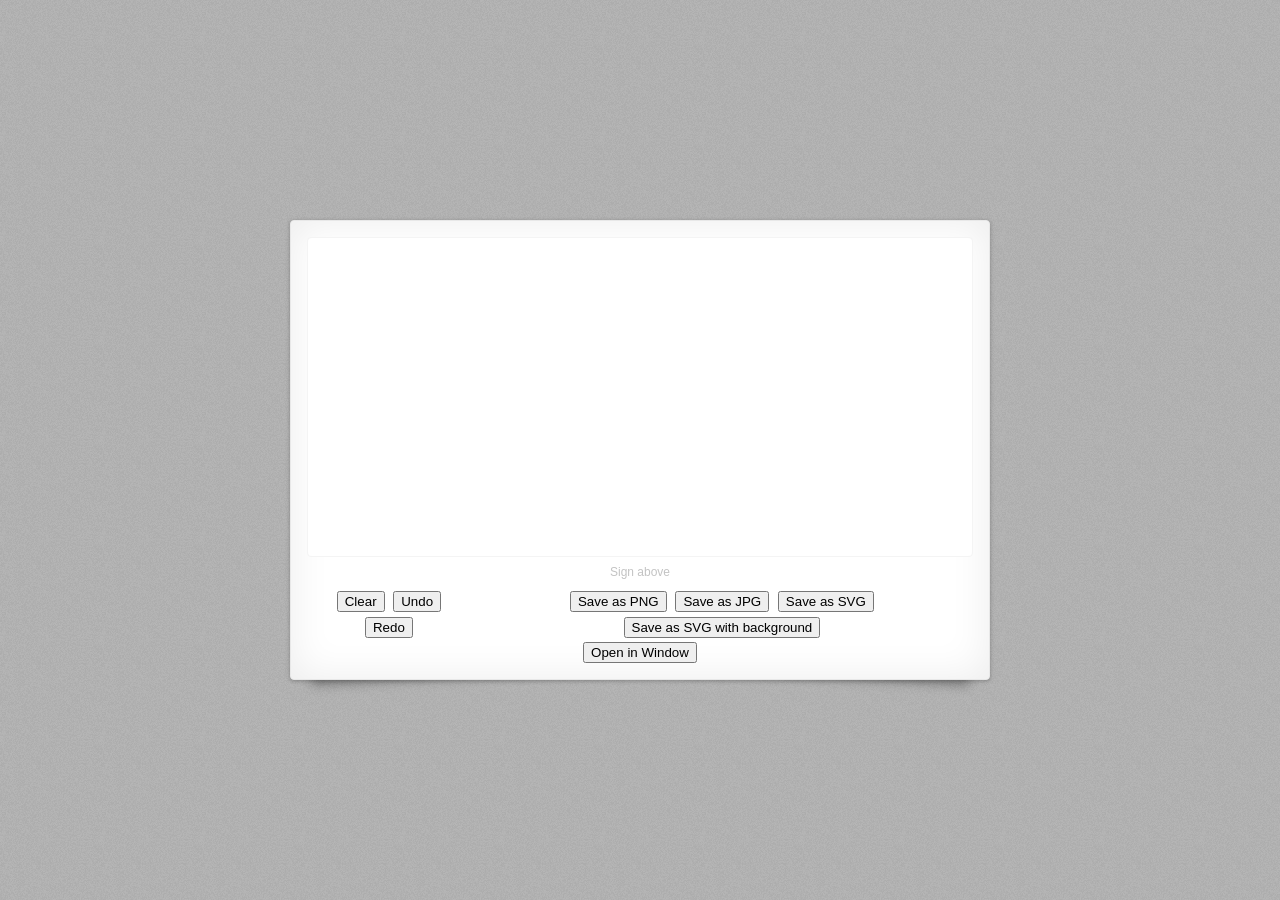
<file: signapp/src/main/webapp/index.html>
<!doctype html>
<html lang="en">

<head>
  <meta charset="utf-8">
  <title>Signature Pad demo</title>
  <meta name="description"
    content="Signature Pad - HTML5 canvas based smooth signature drawing using variable width spline interpolation.">

  <meta name="viewport"
    content="width=device-width, initial-scale=1, minimum-scale=1, maximum-scale=1, user-scalable=no">

  <meta name="apple-mobile-web-app-capable" content="yes">
  <meta name="apple-mobile-web-app-status-bar-style" content="black">

  <link rel="stylesheet" href="css/signature-pad.css">

  <script type="text/javascript">
    var _gaq = _gaq || [];
    _gaq.push(['_setAccount', 'UA-39365077-1']);
    _gaq.push(['_trackPageview']);

    (function () {
      var ga = document.createElement('script'); ga.type = 'text/javascript'; ga.async = true;
      ga.src = ('https:' == document.location.protocol ? 'https://ssl' : 'http://www') + '.google-analytics.com/ga.js';
      var s = document.getElementsByTagName('script')[0]; s.parentNode.insertBefore(ga, s);
    })();
  </script>
</head>

<body onselectstart="return false">

  <div id="signature-pad" class="signature-pad">
    <div id="canvas-wrapper" class="signature-pad--body">
      <canvas></canvas>
    </div>
    <div class="signature-pad--footer">
      <div class="description">Sign above</div>

      <div class="signature-pad--actions">
        <div class="column">
          <button type="button" class="button clear" data-action="clear">Clear</button>
          <button type="button" class="button" data-action="undo" title="Ctrl-Z">Undo</button>
          <button type="button" class="button" data-action="redo" title="Ctrl-Y">Redo</button>
          <br/>
          <!--  
          <button type="button" class="button" data-action="change-color">Change color</button>
          <button type="button" class="button" data-action="change-width">Change width</button>
          <button type="button" class="button" data-action="change-background-color">Change background color</button>
		  -->
        </div>
       
        <div class="column">
          <button type="button" class="button save" data-action="save-png">Save as PNG</button>
          <button type="button" class="button save" data-action="save-jpg">Save as JPG</button>
          <button type="button" class="button save" data-action="save-svg">Save as SVG</button>
          <button type="button" class="button save" data-action="save-svg-with-background">Save as SVG with
            background</button>
        </div>
       
      </div>

      <div>
        <button type="button" class="button" data-action="open-in-window">Open in Window</button>
      </div>
    </div>
  </div>

  <script src="js/signature_pad.umd.min.js"></script>
  <script src="js/app.js"></script>
</body>

</html>
</file>
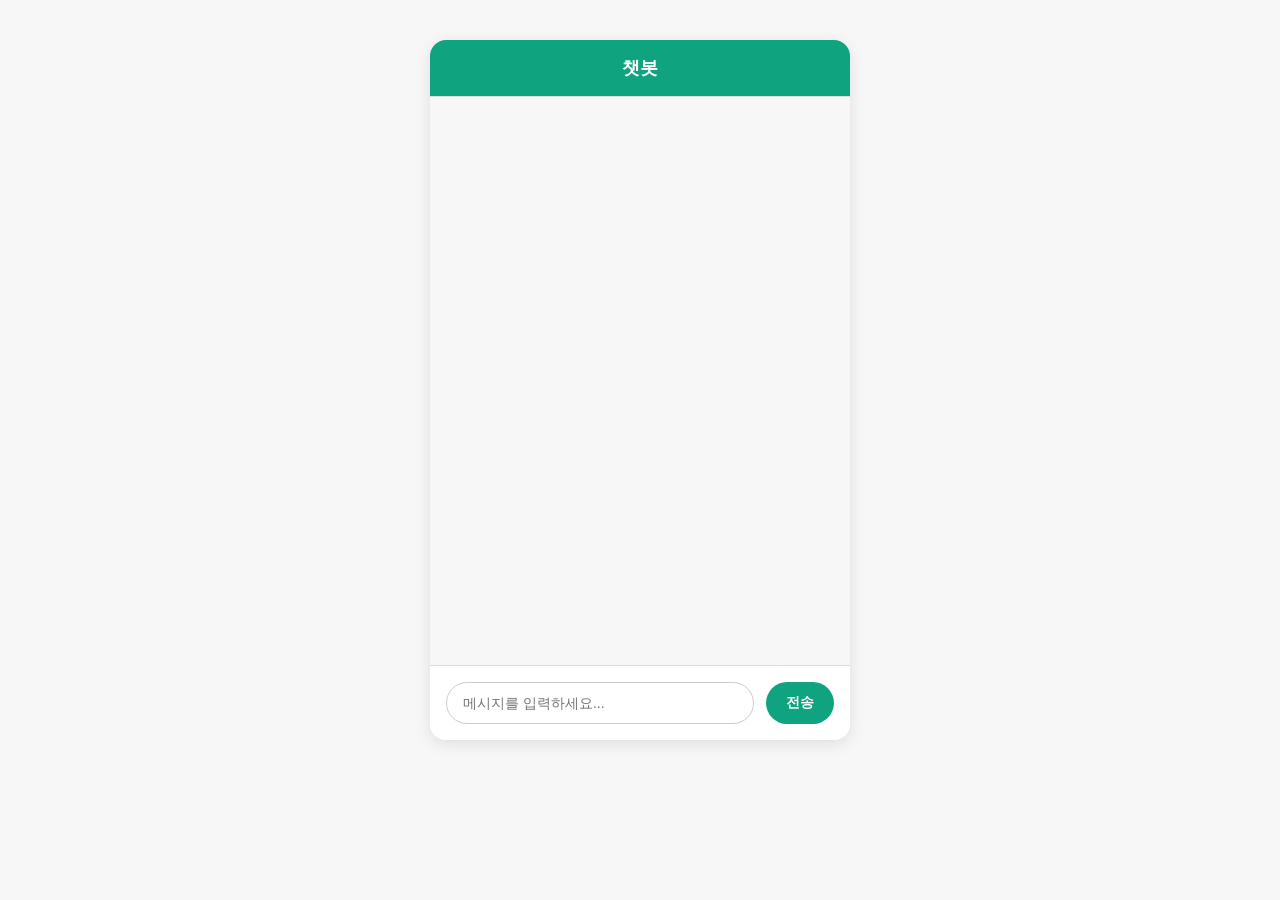
<file: springai/src/main/webapp/chat.html>
<!DOCTYPE html>
<html lang="ko">
<head>
<meta charset="UTF-8">
<title>카카오톡 스타일 챗봇</title>
<script src="https://code.jquery.com/jquery-3.7.1.min.js"></script>
<style>
  body {
  margin: 0;
  padding: 0;
  background-color: #f7f7f8;
  font-family: 'Segoe UI', 'Noto Sans KR', sans-serif;
}

.chat-container {
  max-width: 420px;
  height: 700px;
  margin: 40px auto;
  background-color: #ffffff;
  display: flex;
  flex-direction: column;
  border-radius: 16px;
  box-shadow: 0 4px 16px rgba(0, 0, 0, 0.1);
  overflow: hidden;
}

.chat-header {
  background-color: #10a37f;
  color: white;
  padding: 16px;
  text-align: center;
  font-weight: 600;
  font-size: 18px;
  border-bottom: 1px solid #ddd;
}

.chat-messages {
  flex: 1;
  padding: 24px;
  overflow-y: auto;
  background-color: #f7f7f8;
}

.message {
  display: flex;
  margin-bottom: 20px;
  align-items: flex-end;
}

.message.bot {
  justify-content: flex-start;
}

.message.user {
  justify-content: flex-end;
}

.bubble {
  max-width: 75%;
  padding: 14px 18px;
  border-radius: 18px;
  font-size: 15px;
  line-height: 1.6;
  word-break: break-word;
  box-shadow: 0 2px 10px rgba(0, 0, 0, 0.05);
}

.bot .bubble {
  background-color: #e6e8eb;
  color: #1e1e1f;
  border-bottom-left-radius: 4px;
}

.user .bubble {
  background-color: #d2f7e5;
  color: #0f5132;
  border-bottom-right-radius: 4px;
}

.chat-input {
  display: flex;
  border-top: 1px solid #ddd;
  padding: 16px;
  background-color: #fff;
}

#user-input {
  flex: 1;
  padding: 12px 16px;
  border: 1px solid #ccc;
  border-radius: 22px;
  font-size: 14px;
  outline: none;
  background-color: #fff;
  transition: border-color 0.2s ease;
}

#user-input:focus {
  border-color: #10a37f;
}

#send-btn {
  margin-left: 12px;
  background-color: #10a37f;
  color: white;
  border: none;
  padding: 0 20px;
  border-radius: 22px;
  cursor: pointer;
  font-weight: 600;
  font-size: 14px;
  transition: background-color 0.2s ease, box-shadow 0.2s ease;
}

#send-btn:hover {
  background-color: #0e8b6c;
  box-shadow: 0 2px 8px rgba(0, 0, 0, 0.15);
}

.profile-icon {
  width: 36px;
  height: 36px;
  background-color: #a9b0b8;
  border-radius: 50%;
  margin-right: 10px;
  flex-shrink: 0;
}


</style>
</head>
<body>
  <div class="chat-container">
    <div class="chat-header">챗봇</div>
    <div class="chat-messages" id="chat-messages"></div>
    <form class="chat-input" id="chat-form">
      <input type="text" id="user-input" placeholder="메시지를 입력하세요..." autocomplete="off" />
      <button type="submit" id="send-btn">전송</button>
    </form>
  </div>

  <script>
    $(function () {
      $("#chat-form").submit(function (e) {
        e.preventDefault();
        const message = $("#user-input").val().trim();
        if (!message) return;

        // 사용자 메시지 표시
        appendMessage('user', message);
        $("#user-input").val("");
        scrollToBottom();

        // AJAX 통신 (서버에 메시지 전송)
        $.ajax({
          url: "/chat", // 실제 서버 주소
          method: "POST",
          contentType: "application/json",
          data: JSON.stringify({ "userMsg":message }),
          success: function (res) { // API명세서에 문자열하나만 응답받는 형태이다
            appendMessage('bot', res || "응답이 없습니다.");
            scrollToBottom();
          },
          error: function () {
            appendMessage('bot', "⚠️ 서버 오류 발생");
            scrollToBottom();
          }
        });
      });

      function appendMessage(type, text) {
        const bubble = `
          <div class="message ${type}">
            ${type === 'bot' ? '<div class="profile-icon"></div>' : ''}
            <div class="bubble">${escapeHtml(text)}</div>
          </div>`;
        $("#chat-messages").append(bubble);
      }

      function scrollToBottom() {
        const chatBox = $("#chat-messages");
        chatBox.scrollTop(chatBox[0].scrollHeight);
      }

      function escapeHtml(text) {
        return text.replace(/[&<>"']/g, function (m) {
          return ({
            '&': '&amp;', '<': '&lt;', '>': '&gt;', '"': '&quot;', "'": '&#039;'
          })[m];
        });
      }
    });
  </script>
</body>
</html>
</file>
<file: signapp/src/main/webapp/css/signature-pad.css>
*,
*::before,
*::after {
  box-sizing: border-box;
}

body {
  display: -webkit-box;
  display: -ms-flexbox;
  display: flex;
  -webkit-box-pack: center;
  -ms-flex-pack: center;
  justify-content: center;
  -webkit-box-align: center;
  -ms-flex-align: center;
  align-items: center;
  height: 100vh;
  width: 100%;
  -webkit-user-select: none;
  -moz-user-select: none;
  -ms-user-select: none;
  user-select: none;
  margin: 0;
  padding: 32px 16px;
  background: url('[data-uri]')
    repeat scroll center center #b3b3b3;
  font-family: Helvetica, Sans-Serif;
}

.signature-pad {
  position: relative;
  display: -webkit-box;
  display: -ms-flexbox;
  display: flex;
  -webkit-box-orient: vertical;
  -webkit-box-direction: normal;
  -ms-flex-direction: column;
  flex-direction: column;
  font-size: 10px;
  width: 100%;
  height: 100%;
  max-width: 700px;
  max-height: 460px;
  border: 1px solid #e8e8e8;
  background-color: #fff;
  box-shadow: 0 1px 4px rgba(0, 0, 0, 0.27), 0 0 40px rgba(0, 0, 0, 0.08) inset;
  border-radius: 4px;
  padding: 16px;
}

.signature-pad::before,
.signature-pad::after {
  position: absolute;
  z-index: -1;
  content: '';
  width: 40%;
  height: 10px;
  bottom: 10px;
  background: transparent;
  box-shadow: 0 8px 12px rgba(0, 0, 0, 0.4);
}

.signature-pad::before {
  left: 20px;
  -webkit-transform: skew(-3deg) rotate(-3deg);
  transform: skew(-3deg) rotate(-3deg);
}

.signature-pad::after {
  right: 20px;
  -webkit-transform: skew(3deg) rotate(3deg);
  transform: skew(3deg) rotate(3deg);
}

.signature-pad--body {
  position: relative;
  -webkit-box-flex: 1;
  -ms-flex: 1;
  flex: 1;
  border: 1px solid #f4f4f4;
  border-radius: 4px;
}

.signature-pad--body.empty {
  background-color: #333;
}

.signature-pad--body canvas {
  position: absolute;
  left: 0;
  top: 0;
  width: 100%;
  height: 100%;
  border-radius: 4px;
  box-shadow: 0 0 5px rgba(0, 0, 0, 0.02) inset;
}

.signature-pad--footer {
  color: #c3c3c3;
  text-align: center;
  font-size: 1.2em;
  margin-top: 8px;
}

.signature-pad--actions {
  display: -webkit-box;
  display: -ms-flexbox;
  display: flex;
  -webkit-box-pack: justify;
  -ms-flex-pack: justify;
  justify-content: space-between;
  margin-top: 8px;
}

.signature-pad--actions .column {
  padding: 0.1em;
}

.signature-pad--actions .button {
  margin: 0.2em;
}

@media (max-width: 480px) {
  .signature-pad--actions .button {
    display: block;
    width: 100%;
    min-height: 2em;
  }
}

/* Fork me on GitHub ribbon */

#forkongithub {
  position: fixed;
  display: block;
  top: 35px;
  right: -95px;
  z-index: 9999;
  transform: rotate(45deg);
  -webkit-transform: rotate(45deg);
  -ms-transform: rotate(45deg);
  -moz-transform: rotate(45deg);
  -o-transform: rotate(45deg);
}

#forkongithub a {
  display: block;
  background: #6d6d6d;
  color: #fff;
  text-decoration: none;
  font-family: arial, sans-serif;
  text-align: center;
  font-weight: bold;
  padding: 5px 40px;
  font-size: 14px;
  line-height: 2rem;
  transition: 0.5s;
  width: 300px;
  box-shadow: 4px 4px 10px rgba(0, 0, 0, 0.8);
}

#forkongithub a:hover {
  background: #11c;
}

#forkongithub a::before,
#forkongithub a::after {
  content: '';
  width: 100%;
  display: block;
  position: absolute;
  top: 1px;
  left: 0;
  height: 1px;
  background: #fff;
}

#forkongithub a::after {
  bottom: 1px;
  top: auto;
}
</file>
